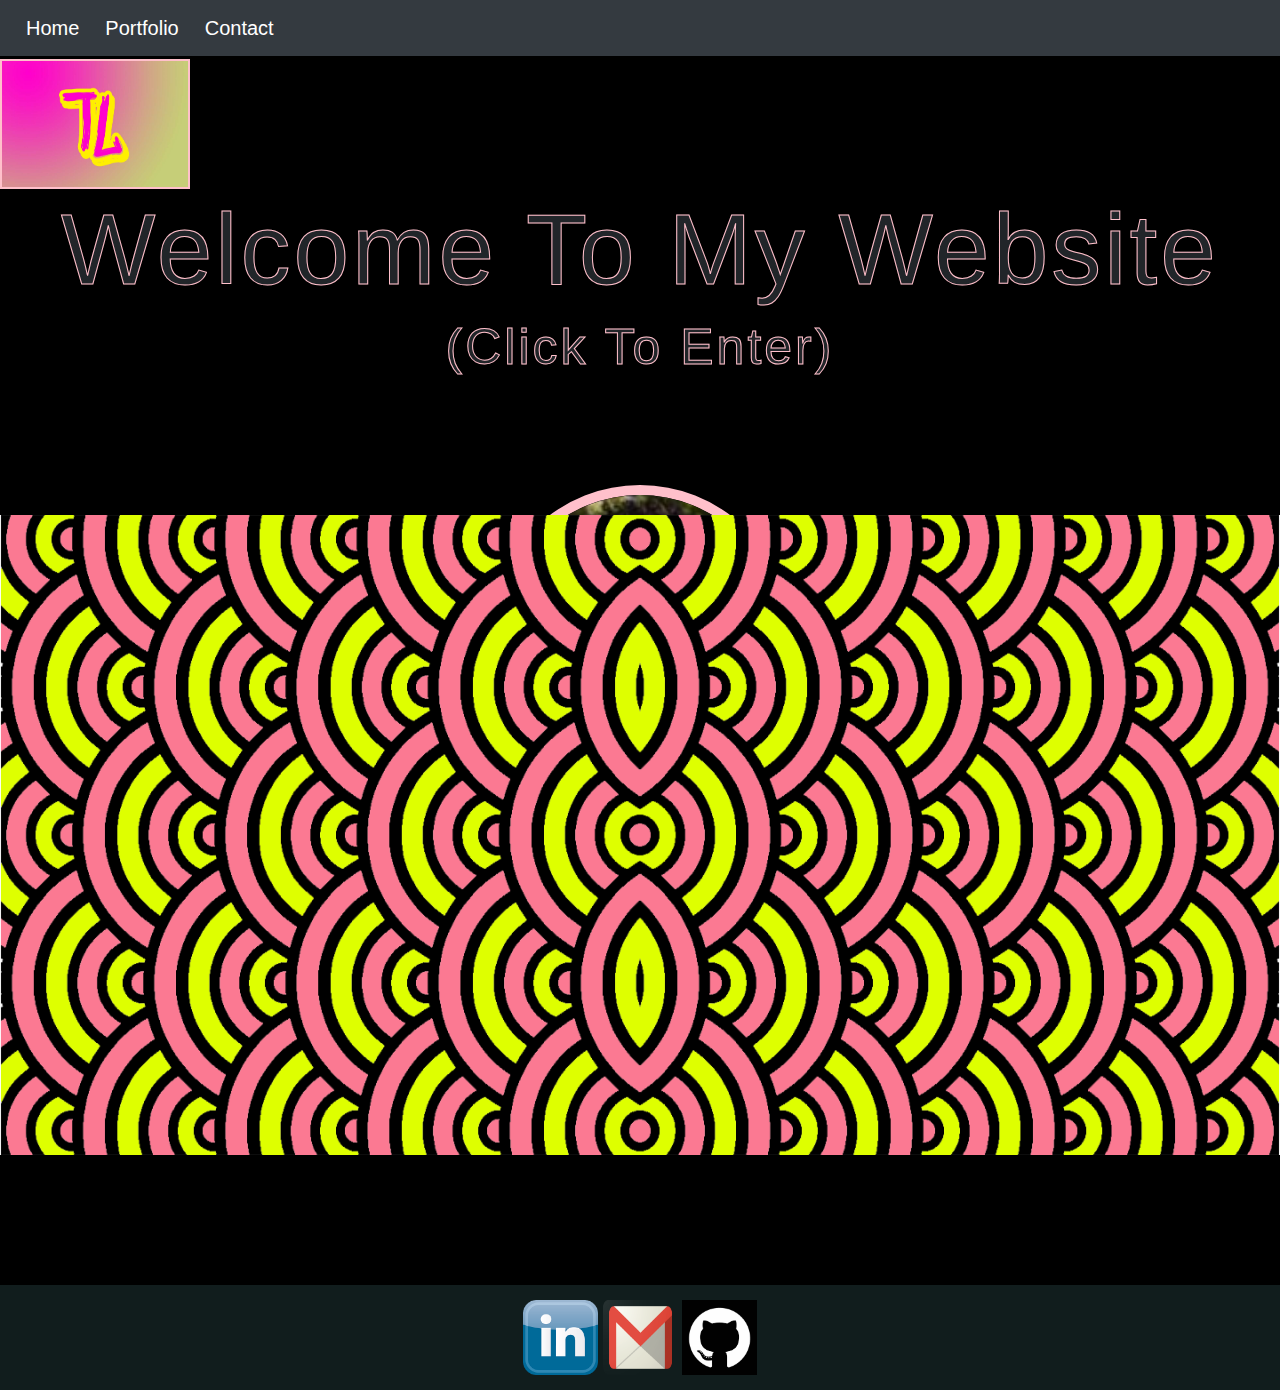
<file: index.html>
<!DOCTYPE html>
<html lang="en">

<meta charset="UTF-8">
<meta name="viewport" content="width=device-width, initial-scale=1.0">

<head>
  <link rel="stylesheet" type="text/css" href="css/Reset_.css" media="screen" />
  <link rel="stylesheet" type="text/css" href="css/curtain.css" media="screen" />

  <link rel="stylesheet" href="https://stackpath.bootstrapcdn.com/bootstrap/4.4.1/css/bootstrap.min.css"
    integrity="sha384-Vkoo8x4CGsO3+Hhxv8T/Q5PaXtkKtu6ug5TOeNV6gBiFeWPGFN9MuhOf23Q9Ifjh" crossorigin="anonymous" />
  <link rel="stylesheet" href="https://maxcdn.bootstrapcdn.com/bootstrap/4.0.0/css/bootstrap.min.css" />




  <style>
    @font-face {
      font-family: Anti Hero;
      src: url('');
    }
  </style>


</head>

<body class="bod">

  <nav class="navbar navbar-expand-lg navbar-dark bg-dark">

    <a class="navbar-brand" href="index.html">Home</a>
    <a class="navbar-brand" href="Portfolio.html">Portfolio</a>
    <a class="navbar-brand" href="contact.html">Contact</a>

    <div class="collapse navbar-collapse" id="navbarSupportedContent">
      <ul class="navbar-nav mr-auto">
        <li class="nav-item active"> </li>
        <li class="nav-brand"></li>
      </ul>
    </div>
  </nav>
  <img src="images/TL_logo.jpg" class="logo" alt="TL Logo"></img>

  <h1 class="header">    Welcome To My Website
  <h3 class="header3">(Click To Enter)</h3>
  </h1>
  
  <!-- The parent component -->
  <div class="curtain">


    <div class="curtain__wrapper">


      <input type="checkbox" checked>


      <div class="curtain__panel curtain__panel--left">

      </div>


      <div class="curtain__prize">
        <h1 class="empty"></h1>
        <img src="images/me.jpg" class="me" alt="Image of me">
        <h2 class="bioHeader">Tyler Libstag-BIO</h2>
        <p class="aboutme">
          I am an aspiring fullstack developer with a background in video game development and 3D art.
          Due to my passion for technical art, my skillset involves a multitude of different programs and languages
          such as Html, Css, JavaScript, node Js, c#, Maya, Unity, Photoshop, Illustrator, and After Affects. 
          I find myself performing at my peak when I am on a team. I find working and communicating on a team essential 
          when it comes to professional display 
        </p>
        </img>
          
          
      </div>




      <div class="curtain__panel curtain__panel--right">

      </div> <!-- curtain__panel -->

    </div> <!-- curtain__wrapper -->

  </div> <!-- curtain -->
  






</body>


<div class="links">
  <a class="GM" href="https://www.linkedin.com/in/tyler-libstag-461b00124/"><img src="images/LI_logo.png"
  title="LinkedIn Profile" alt="My LinkedIn Profile" width="75" height="75" /></a>
  <a class="GM" href="mailto:tylerlibstag@gmail.com"><img src="images/Gmail-Logo.png" alt="My Gmail" width="75"
  height="75" /></a>
  <a class="GM" href="https://github.com/tylerlibstag"><img src="images/GitHub-Logo.png" title="GitHub Profile"
    alt="My Github Profile" width="75" height="75" /></a>
  </div>


</html>
</file>
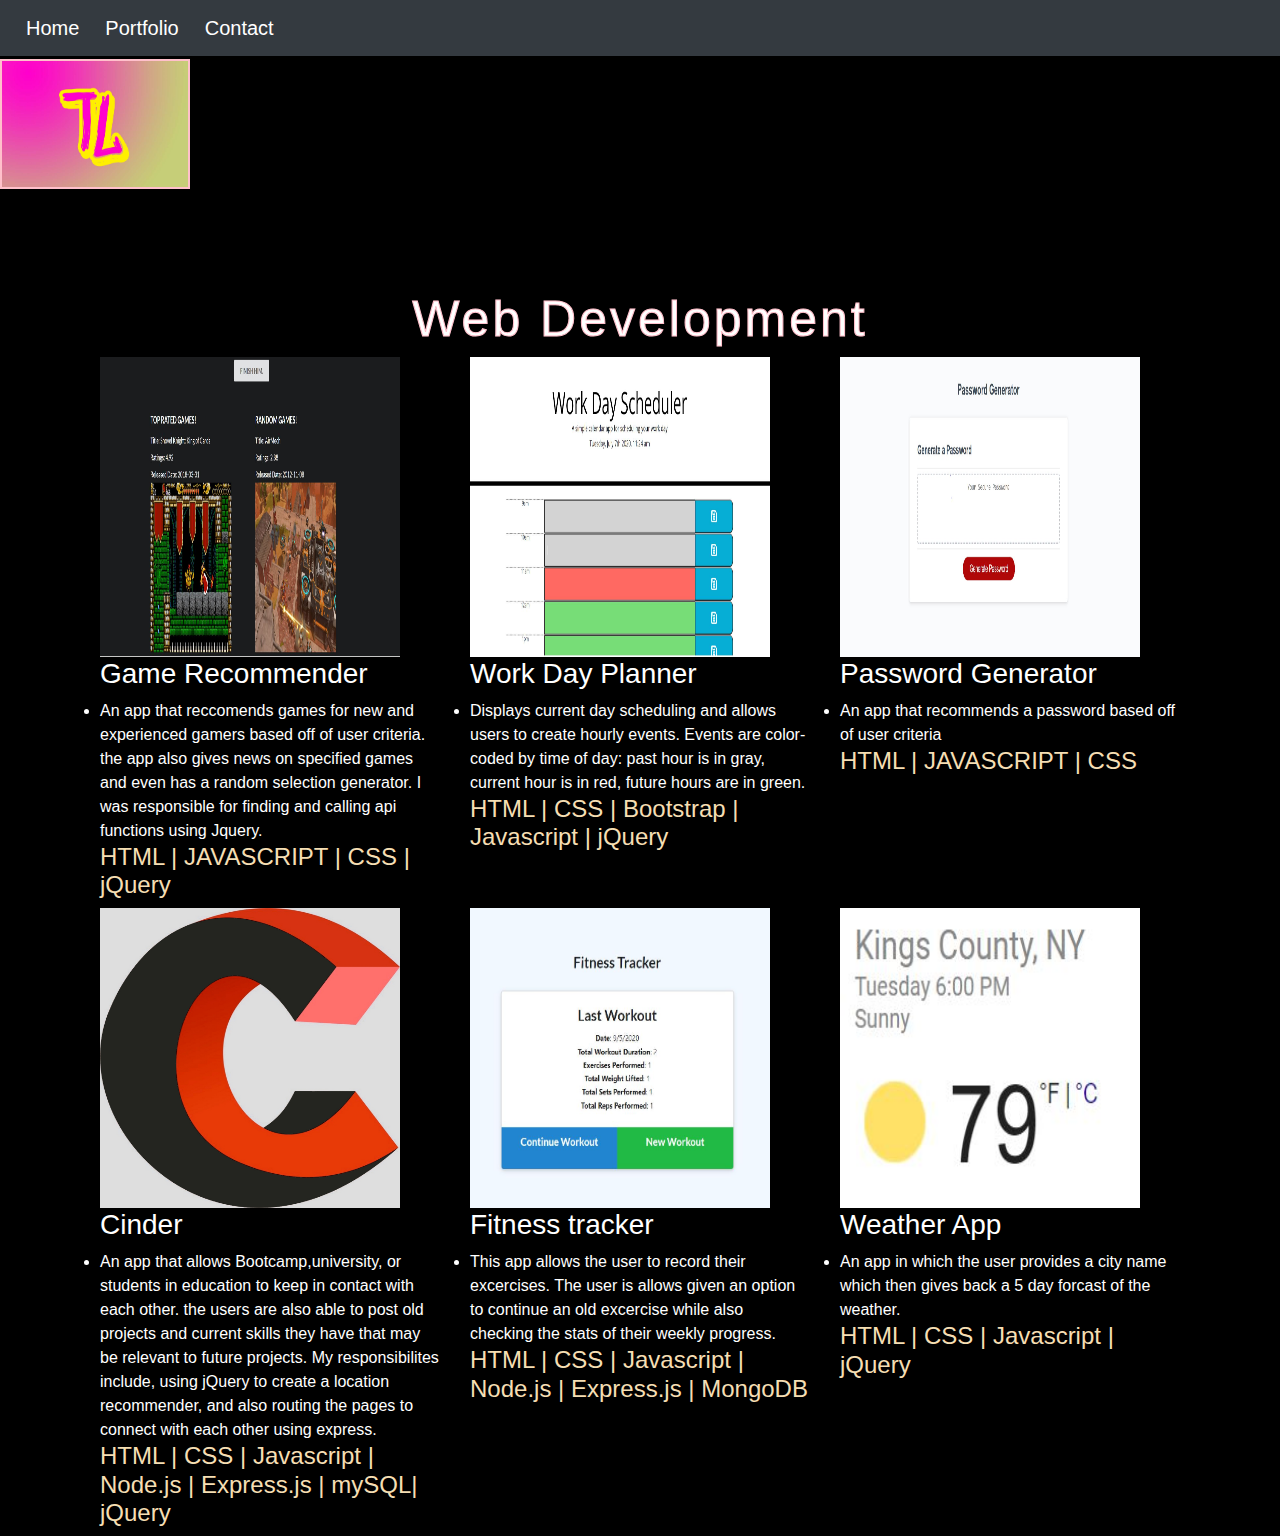
<file: Portfolio.html>
<!DOCTYPE html>
<html lang="en-us">

<head>

  <meta charset="UTF-8">
  <title>Portfolio</title>

  <link rel="stylesheet" type="text/css" href="Reset_.css" media="screen">
  <link rel="stylesheet" href="https://stackpath.bootstrapcdn.com/bootstrap/4.4.1/css/bootstrap.min.css"
    integrity="sha384-Vkoo8x4CGsO3+Hhxv8T/Q5PaXtkKtu6ug5TOeNV6gBiFeWPGFN9MuhOf23Q9Ifjh" crossorigin="anonymous">
  <link rel="stylesheet" href="https://maxcdn.bootstrapcdn.com/bootstrap/4.0.0/css/bootstrap.min.css">
  <link rel="stylesheet" type="text/css" href="css/curtain.css" href="css/Reset_.css" media="screen">
  <style></style>
</head>

<body class="bod">

  </div>
  <nav class="navbar navbar-expand-lg navbar-dark bg-dark">
    <a class="navbar-brand" href="index.html">Home</a>
    <a class="navbar-brand" href="Portfolio.html">Portfolio</a>
    <a class="navbar-brand" href="contact.html">Contact</a>

    <div class="collapse navbar-collapse" id="navbarSupportedContent">
      <ul class="navbar-nav mr-auto">
        <li class="nav-item active">
          <button class="navbar-toggler" type="button" data-toggle="collapse" data-target="#navbarText"
            aria-controls="navbarText" aria-expanded="false" aria-label="Toggle navigation">
            <span class="navbar-toggler-icon"></span>
          </button>
        </li>
        <li id="nav-brand"></li>
      </ul>

    </div>
  </nav>

  <img src="images/TL_logo_2.jpg" class="logo" alt="TL Logo"></img>
  <div class="container">
    <div class="row">
      <div class="col-md-12">
       
        <h1 class="empty"></h1>
        <h3 class="header3">Web Development</h3>
        <div class="container">
          <div class="row">

            <div class="col-md-4">
              <a class="GM" href="https://microxgleek94.github.io/ColumbiaProject_-1/"><img src="images/Game_recommender.JPG"
                  title="LinkedIn Profile" alt="My LinkedIn Profile" width="300" height="300" /></a>
                  <h3>Game Recommender</h3>
                  <li>An app that reccomends games for new and experienced gamers based off of user criteria. 
                    the app also gives news on specified games and even has a random selection generator.
                    I was responsible for finding and calling api functions using Jquery.
                  </li>
                  <h4>HTML | JAVASCRIPT | CSS | jQuery</h4>
            </div>
            <div class="col-md-4">
              <a class="GM" href="https://tylerlibstag.github.io/day-planner/"><img src="images/day planner.JPG"
                  title="LinkedIn Profile" alt="My LinkedIn Profile" width="300" height="300" /></a>
                  <h3>Work Day Planner</h3>
                  <li>Displays current day scheduling and allows users to create hourly events. Events are color-coded by time of day: past hour is in gray, current hour is in red, future hours are in green.
                  </li>
                  <h4>HTML | CSS | Bootstrap | Javascript | jQuery</h4>
            </div>
            <div class="col-md-4">
              <a class="GM" href="https://tylerlibstag.github.io/tylerlibstags_password_generator/"><img
                  src="images/password_gen.JPG" title="password" alt="My LinkedIn Profile" width="300"
                  height="300" /></a>
                  <h3>Password Generator</h3>
                  <li>An app that recommends a password based off of user criteria
                  </li>
                  <h4>HTML | JAVASCRIPT | CSS</h4>
            </div>


            <div class="col-md-4">
              <a class="GM" href="https://project2-cinder.herokuapp.com/"><img src="images/logo4-charcoal.jpg"
                  title="Cinder" alt="Cinder" width="300" height="300" /></a>
                  <h3>Cinder</h3>
                  <li>An app that allows Bootcamp,university, or students in education to keep in contact with each other.
                    the users are also able to post old projects and current skills they have that may be relevant to future projects.
                    My responsibilites include, using jQuery to create a location recommender, and also routing the pages to connect
                    with each other using express.
                  </li>
                  <h4>HTML | CSS | Javascript | Node.js | Express.js | mySQL| jQuery</h4>
            </div>
            <div class="col-md-4">
              <a class="GM" href=" https://sleepy-cove-40896.herokuapp.com/?id=5f53d5496a2fac001768833c"><img src="images/Fitness_tracker.JPG"
                  title="WorkOutTracker" alt="Workouttracker" width="300" height="300" /></a>
                  <h3>Fitness tracker</h3>
                  <li>This app allows the user to record their excercises. The user is allows
                    given an option to continue an old excercise while also checking the stats of their weekly progress. 
                  </li>
                  <h4>HTML | CSS | Javascript | Node.js | Express.js | MongoDB</h4>
            </div>
            <div class="col-md-4">
              <a class="GM" href="https://tylerlibstag.github.io/Weather/"><img src="images/weather.JPG"
                  title="WeatherApp" alt="Weather" width="300" height="300" /></a>
                  <h3>Weather App</h3>
                  <li>An app in which the user provides a city name
                    which then gives back a 5 day forcast of the weather.
                  </li>
                  <h4>HTML | CSS | Javascript | jQuery</h4>
            </div>


          </div>

        </div>


      </div>
    </div>


</body>

</html>
</file>
<file: css/curtain.css>
.bod{
  background-color: black;
  height: 100%;
}

.logo{
  position: absolute;
  padding:auto;
  margin-top: 3px;
  width:190px;
  height:130px;
  border: 10px solid transparent;
  border-width: 2px;
  border-color: pink;
}
.navbar-brand{
  padding-left: 10px;
   
}

.curtain {
  width: 100; /* Ensures the component is the full screen width */
  height: 100vh; /* We're using this for demo purposes */
}
  
.curtain__wrapper {
  
  width: 100%;
  height: 100%;
}
h3{
color:white
}
h4{
color:wheat
}
.header{
  
  text-align:right;
  font-size: 100px;
  letter-spacing: 3px;
  -webkit-text-stroke-width: 1px;
  -webkit-text-stroke-color: pink;
}
.header3{
  text-align:center;
  font-size: 50px;
  letter-spacing: 3px;
  -webkit-text-stroke-width: 1px;
  -webkit-text-stroke-color: pink;
}
.bioHeader{
  
  text-align:center;
  padding: 16px;
  font-size: 40px;
  letter-spacing: 3px;
  margin:auto;
  padding:auto;
  -webkit-text-stroke-width: 3px;
  -webkit-text-stroke-color: pink;
}
.empty{
  padding:auto;
  margin:100px;
}
.me{
  width:300px;
  height:300px;
  display: block;
  margin-left: auto;
  margin-right: auto;
  border-width: 3px;
  border: 10px solid transparent;

  border-color: pink;
  border-radius: 50%;
}
.curtain__panel {
  position: fixed;
  width: 50%; /* Each panel takes up half the container */
  height: 50%; /* Used for demo purposes */
  float: left; /* Makes sure panels are side-by-side */
  position: relative; /* Needed to define the z-index */
  z-index: 2; /* Places the panels in front of the prize */
  transition: all 1s ease-out;
  background-position: center;
}

.curtain__panel--left {
  
  background-image:url('../images/pattern_website_2_left.png');
  width:50%;
  height:100%;
  background-repeat: no-repeat;
  transform: translateX(-60%);
  background-size: 100%;
  
}
/* Slide the panel to the right out of the container */
.curtain__panel--right {
  
  background-image:url('../images/pattern_website_2_right.png');
  width:50%;
  height:100%;
  background-repeat: no-repeat;
  transform: translateX(60%);
  background-size: 100%;
}
.aboutme{
  
  margin:auto;
  padding-left:30px;
  font-size:100%;
  letter-spacing: 4px;
  color:white;
  border: 5px solid whitesmoke;
  -webkit-text-stroke-width: .2px;
  -webkit-text-stroke-color: white;
  
}
.links{
 position: static;
 text-align:center;
 z-index: 2;
 left: 0;
  bottom: 0;
  padding: 15px;
  background-color: rgb(17, 29, 29);
}

p{
    
    padding:8px;
    color:black;
    width: 700px;
    
} 


li{
  color:white;
}

  
.curtain__prize {
  
  background-repeat: no-repeat;
  
  position: absolute; /* Forces the prize position into the container start */
  z-index: 1; /* Places the prize behind the panels, which are z-index 2 */
  width: 100%;
  height: 100%;

  border-radius: 8px;
  background-position: center;
  background-size: 100%;
}

input[type=checkbox] {
  position: absolute; /* Force the checkbox at the start of the container */
  cursor: pointer; /* Indicate the curtain is clickable */
  width: 100%; /* The checkbox is as wide as the component */
  height: 100%; /* The checkbox is as tall as the component */
  z-index: 100; /* Make sure the checkbox is on top of everything else */
  opacity: 0; /* Hide the checkbox */
}
input[type=checkbox]:checked ~ div.curtain__panel--left {
  transform: translateX(0);
}
        
/* Slide the second panel in */
input[type=checkbox]:checked ~ div.curtain__panel--right {
  transform: translateX(0);
}
@media only screen and (max-width: 1480px){
  [class*="col-"] {
    width: 100%;
  }
  .logo{
    position: relative;
  }
  .header{
    text-align: center;
  }
  
  
}

@media only screen and (max-width: 980px) {
  [class*="col-"] {
      width: 100%;
    }
    
    .logo{
      position: relative;
    }
    .me{
      width:175px;
      height:175px;
    }
    .header{
      text-align: center;
    }
    
    
    
   
  
    
    
 
}
@media only screen and (max-width: 768px) {
  [class*="col-"] {
      width: 100%;
    }
    .a{
      font-size:50px;
    }
    .me{
      width:150px;
      height:150px;
    }
    .curtain__wrapper{
      width:0%;
      height:0%;
    }
    .curtain__panel{
      width:0%;
      height:0%;
    }
    .curtain{
      width:0%;
      height:0%;
    }
    .header3{
      display:none;
    }
    .header{
    
      text-align: center;
      font-size: 50px;
    }
    .links{
      position:fixed;
    }
    .logo{
      position:relative;
      width:125px;
      height:95px;
    }
    
    

  
  }
  
 
  

@media only screen and (max-width: 640px) {
      [class*="col-"] {
          width: 100%;
        }
        .a{
          flex-direction: column;
          
        }
        .col-md-4 {
        
          display:flex;
          flex-direction: column;
          justify-content: center;
          
          
      }
      .me{
        width: 50px;
        height: 50px;
      }
      .aboutme{
        padding-left: 15px;
      }
      .header{
        text-align: center;
      }
      
   
  }
</file>
